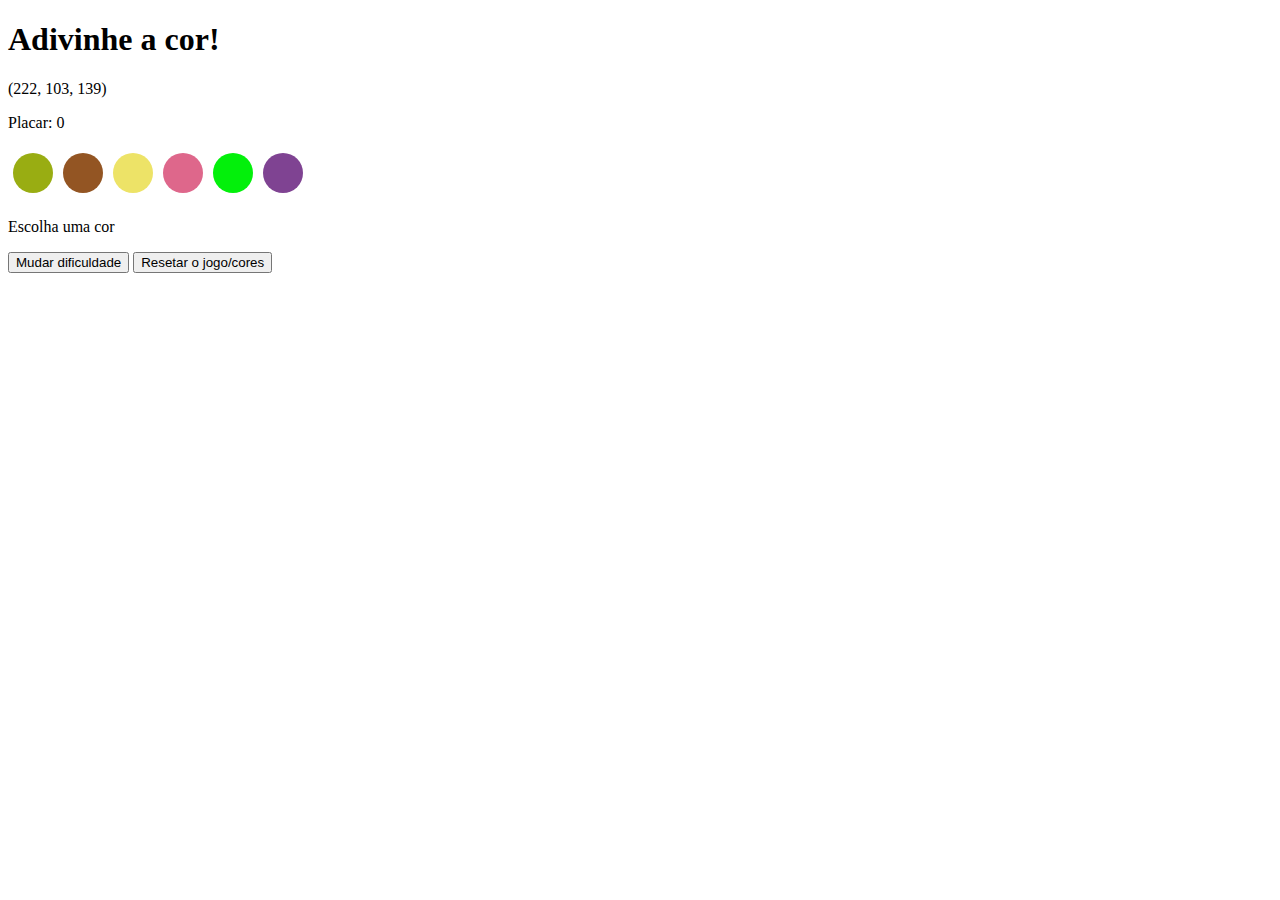
<file: index.html>
<!DOCTYPE html>
<html lang="en">

<head>
  <meta charset="UTF-8">
  <meta name="viewport" content="width=device-width, initial-scale=1.0">
  <link rel="stylesheet" href="style.css">
  <script src="script.js"></script>
  <title>Document</title>
</head>

<body>
  <header id="title"><h1>Adivinhe a cor!</h1></header>

  <section>
    <p id="rgb-color"></p>
    <p id="score">Placar: 0</p>
    <div id="game-area" class="game-area">
    </div>
    <p id="answer">Escolha uma cor</p>
    <button>Mudar dificuldade</button>
    <button id="reset-game">Resetar o jogo/cores</button>
  </section>
</body>

</html>
</file>
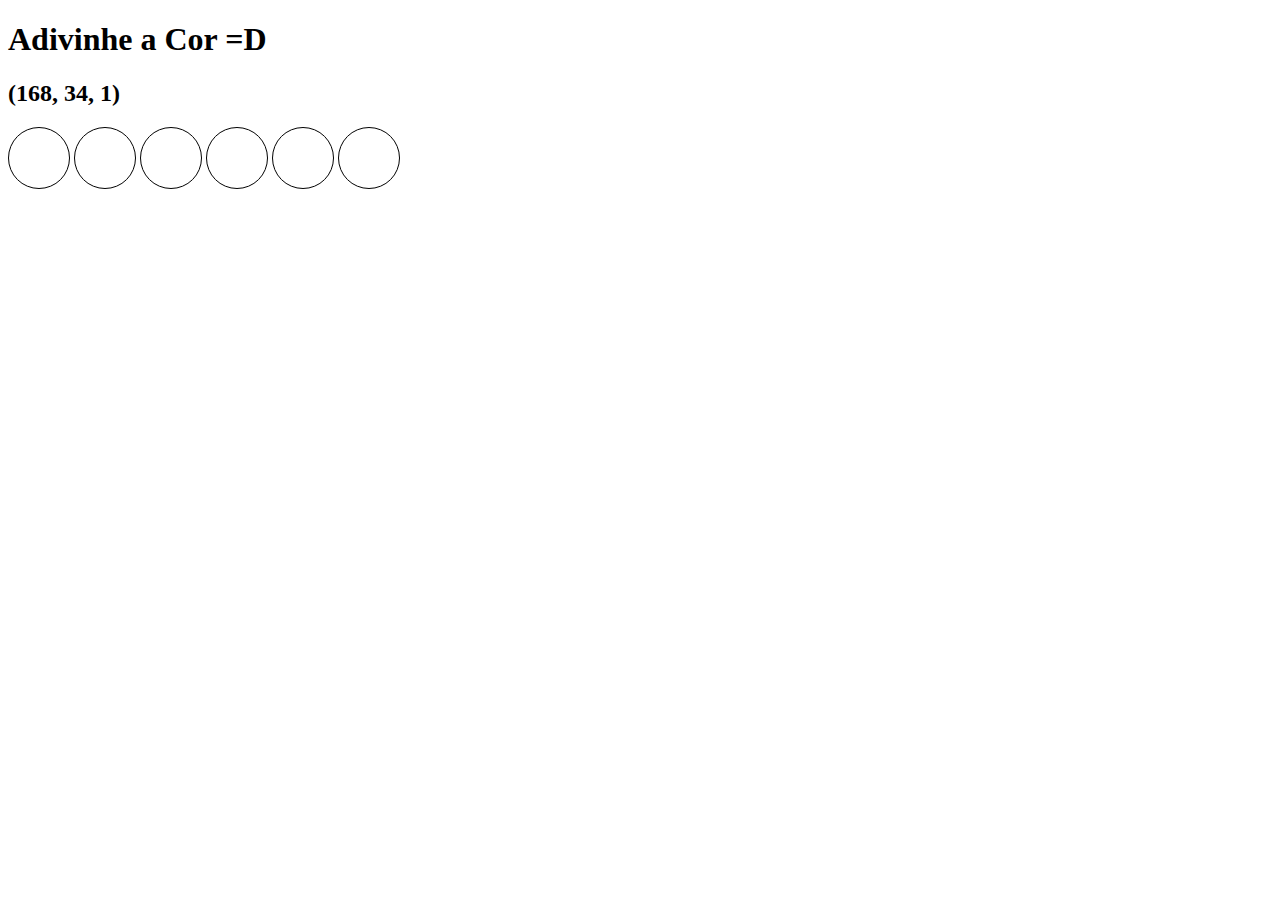
<file: .github/index.html>
<!DOCTYPE html>
<html lang="pt-BR">
<head>
    <meta charset="UTF-8">
    <meta name="viewport" content="width=device-width, initial-scale=1.0">
    <link rel="stylesheet" href="//fonts.googleapis.com/css?family=Dancing+Script" media"all">
    <link rel="stylesheet" href="//fonts.googleapis.com/css?family=Comic+Neue" media"all">
    <link rel="stylesheet" href="//fonts.googleapis.com/css?family=Patua+One" media"all">
    <link rel="stylesheet" type="text/css" href="style.css">
    <title>Adivinhe a Cor</title>
</head>
<body>
    <h1 id="title">Adivinhe a Cor =D</h1>
    <h2 id="rgb-color">(168, 34, 1)</h2>
    <section id="balls">
        <div class="ball"></div>
        <div class="ball"></div>
        <div class="ball"></div>
        <div class="ball"></div>
        <div class="ball"></div>
        <div class="ball"></div>
    </section>
    
    <script src="script.js"></script>
</body>
</html>
</file>
<file: style.css>
.ball {
  border-radius: 50%;
  display: inline-block;
  height: 40px;
  margin: 5px;
  width: 40px;
}
</file>
<file: .github/style.css>
.ball {
    display: inline-block;
    border: 1px black solid;
    height: 60px;
    width: 60px;
    border-radius: 100%;
}
</file>
